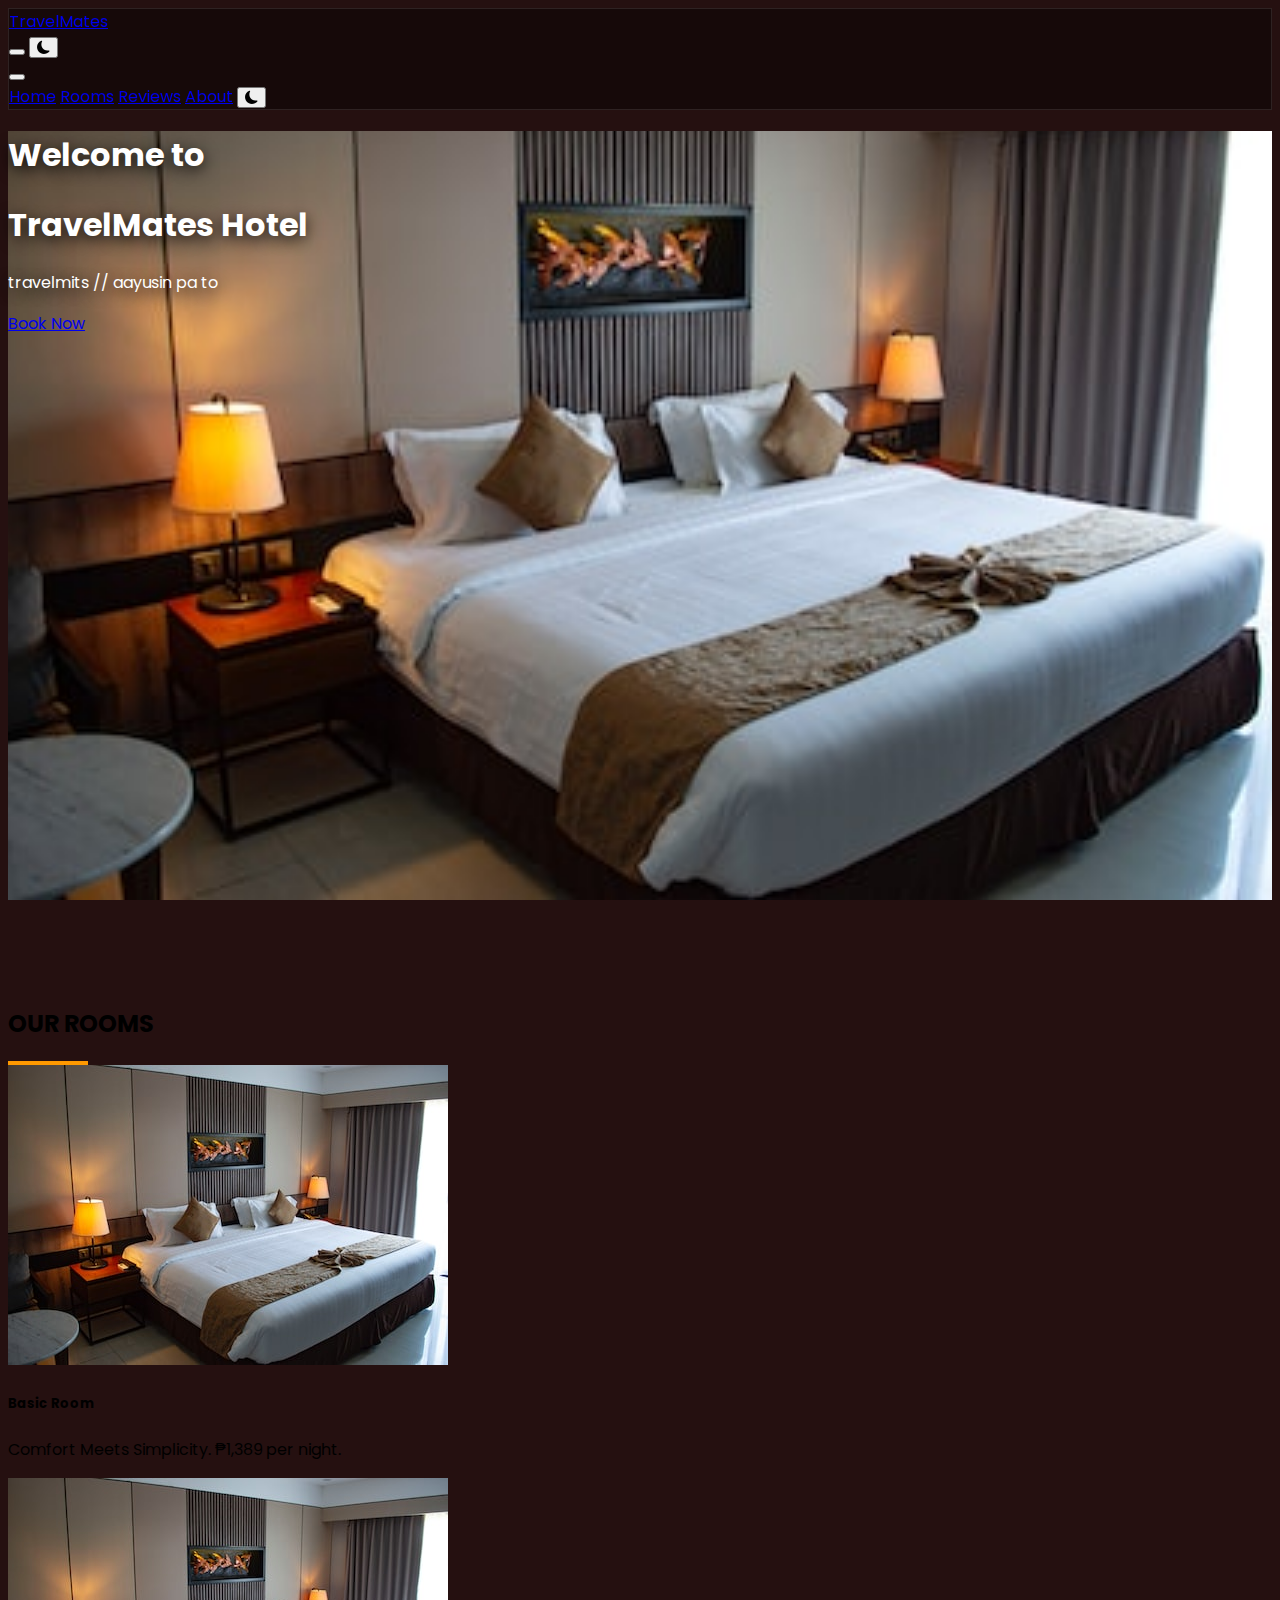
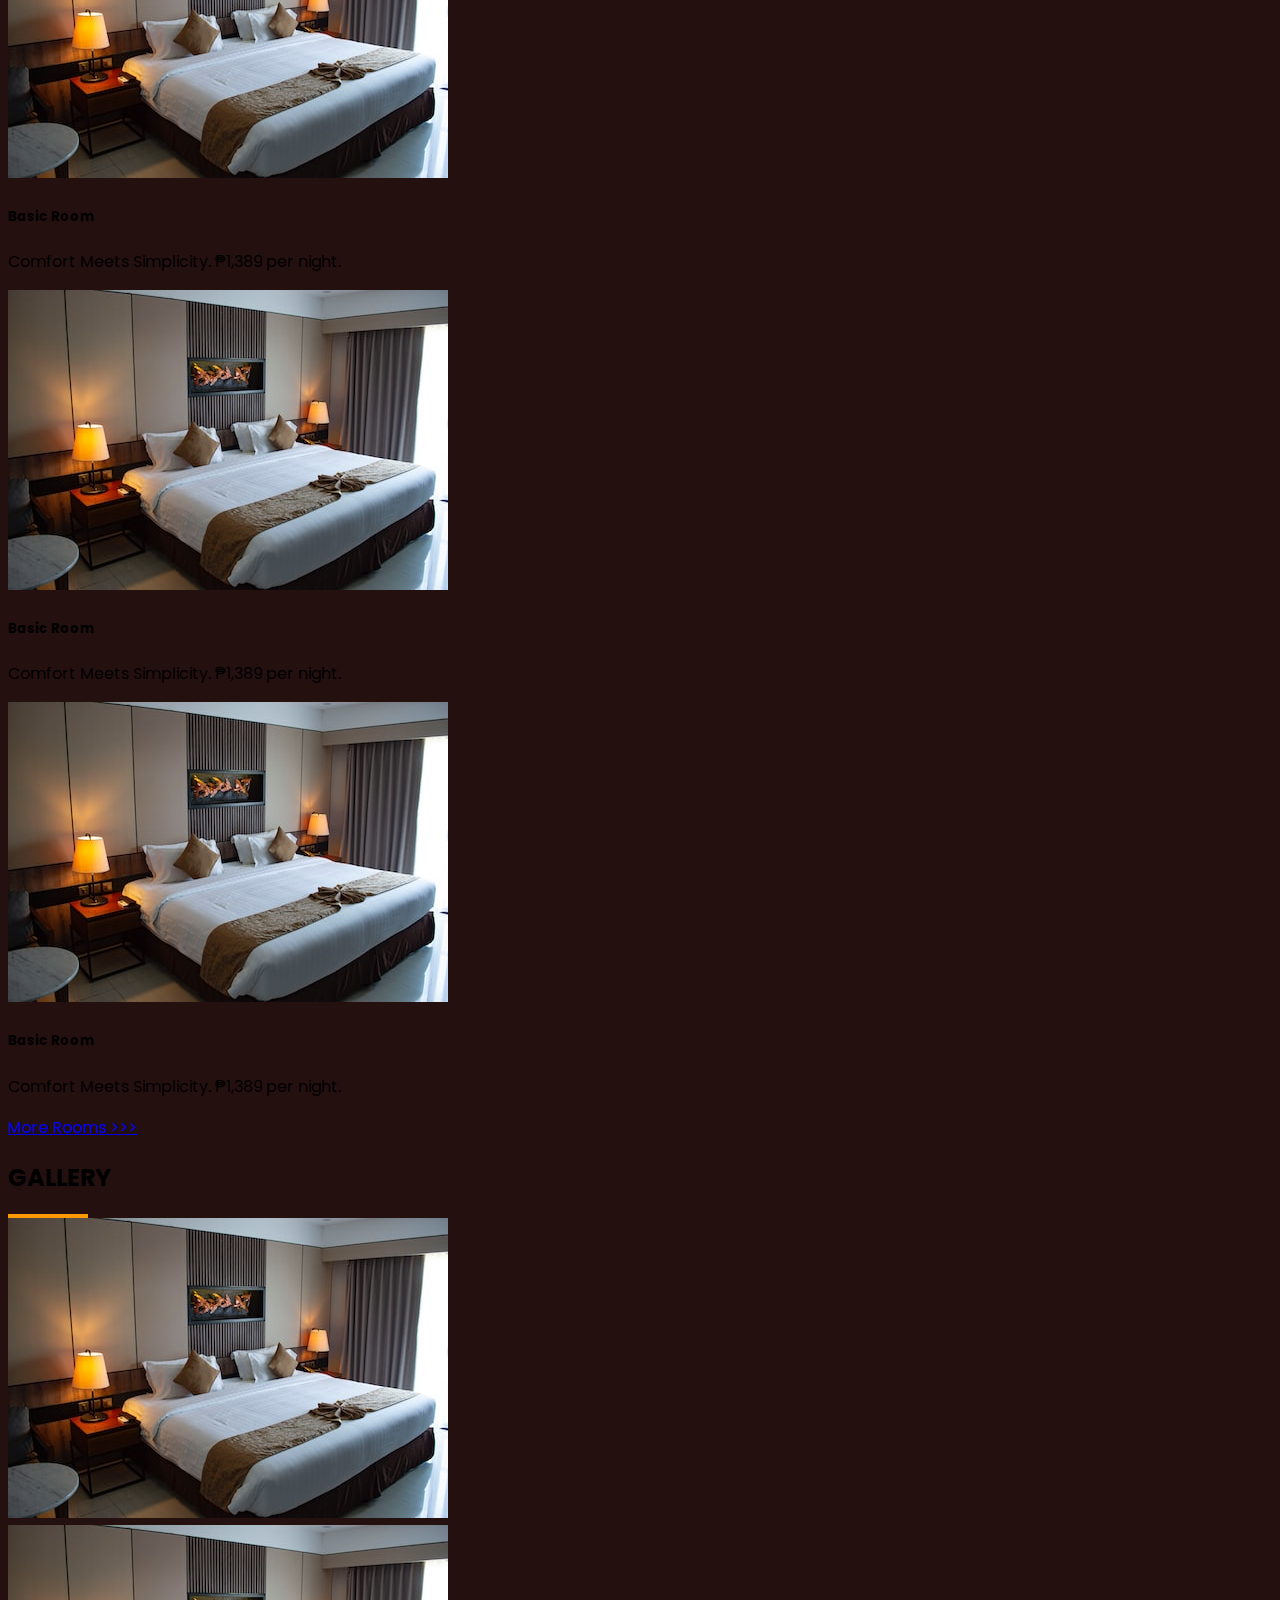
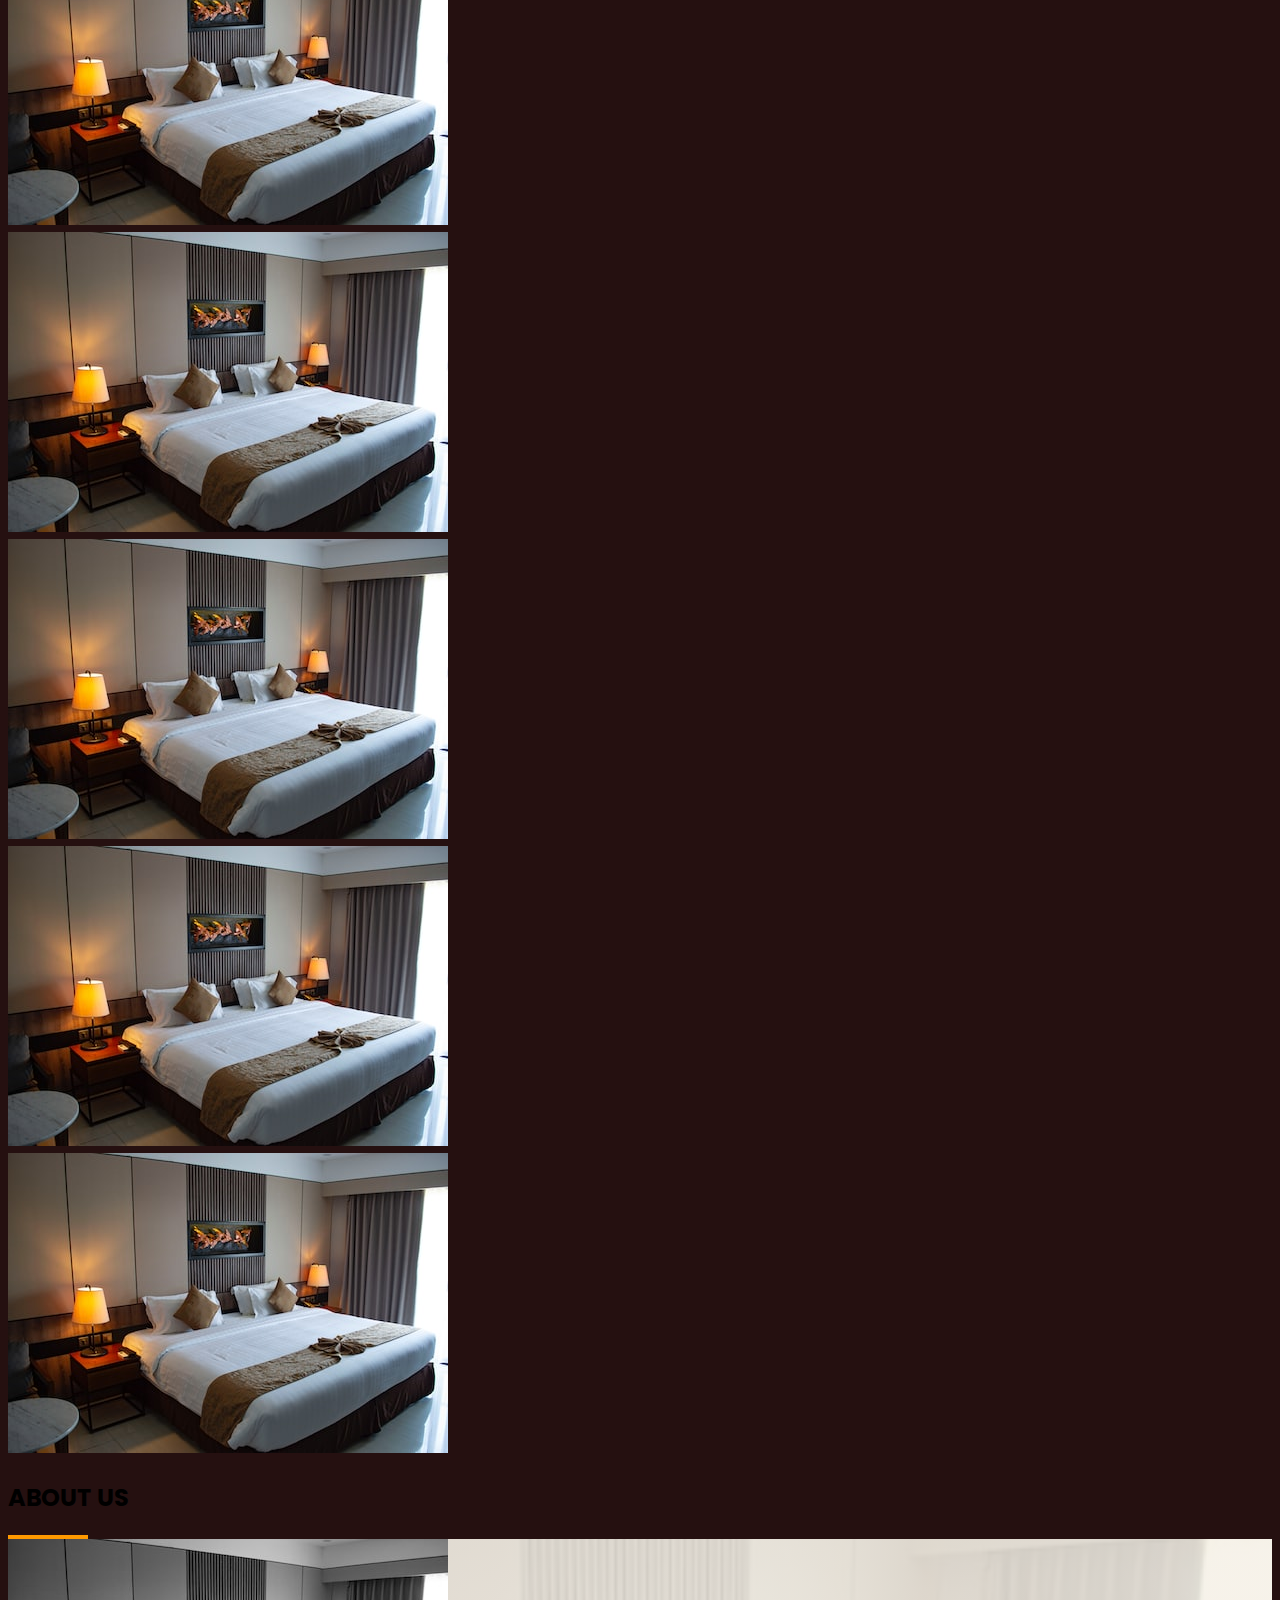
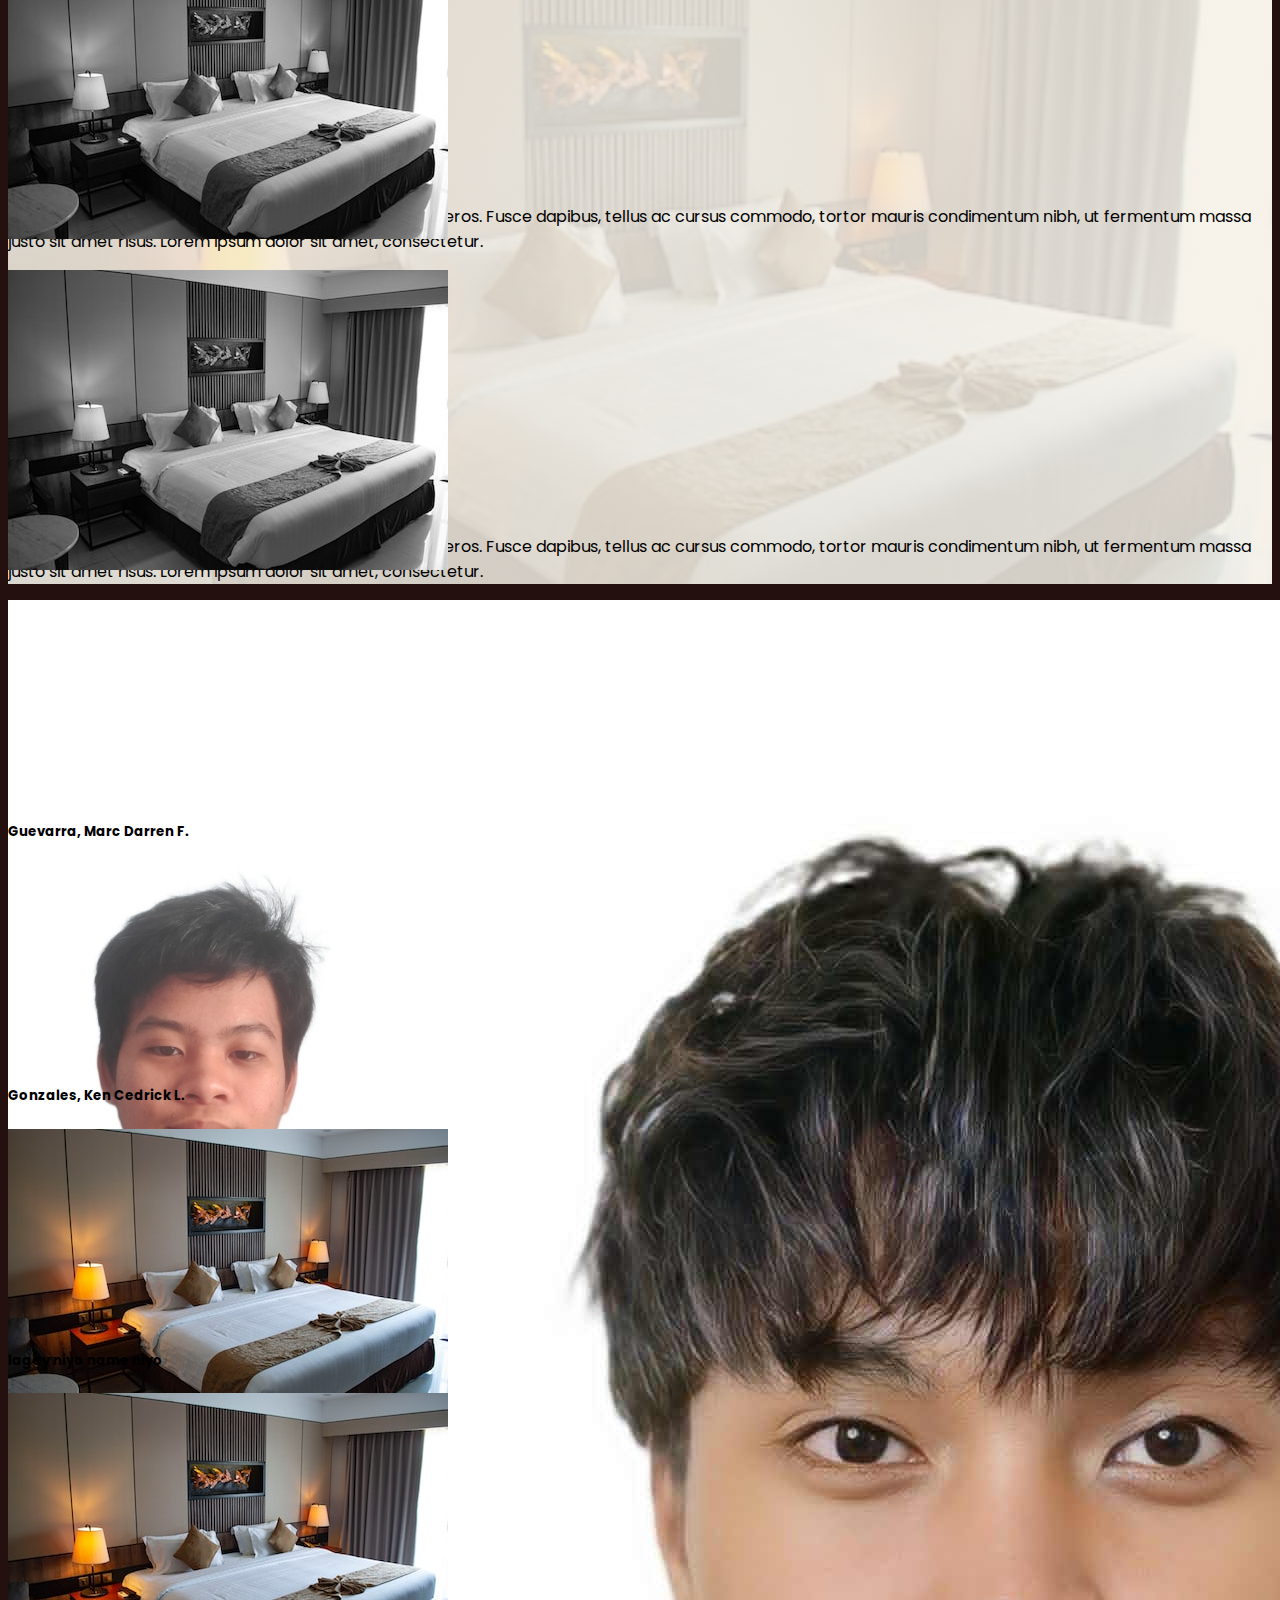
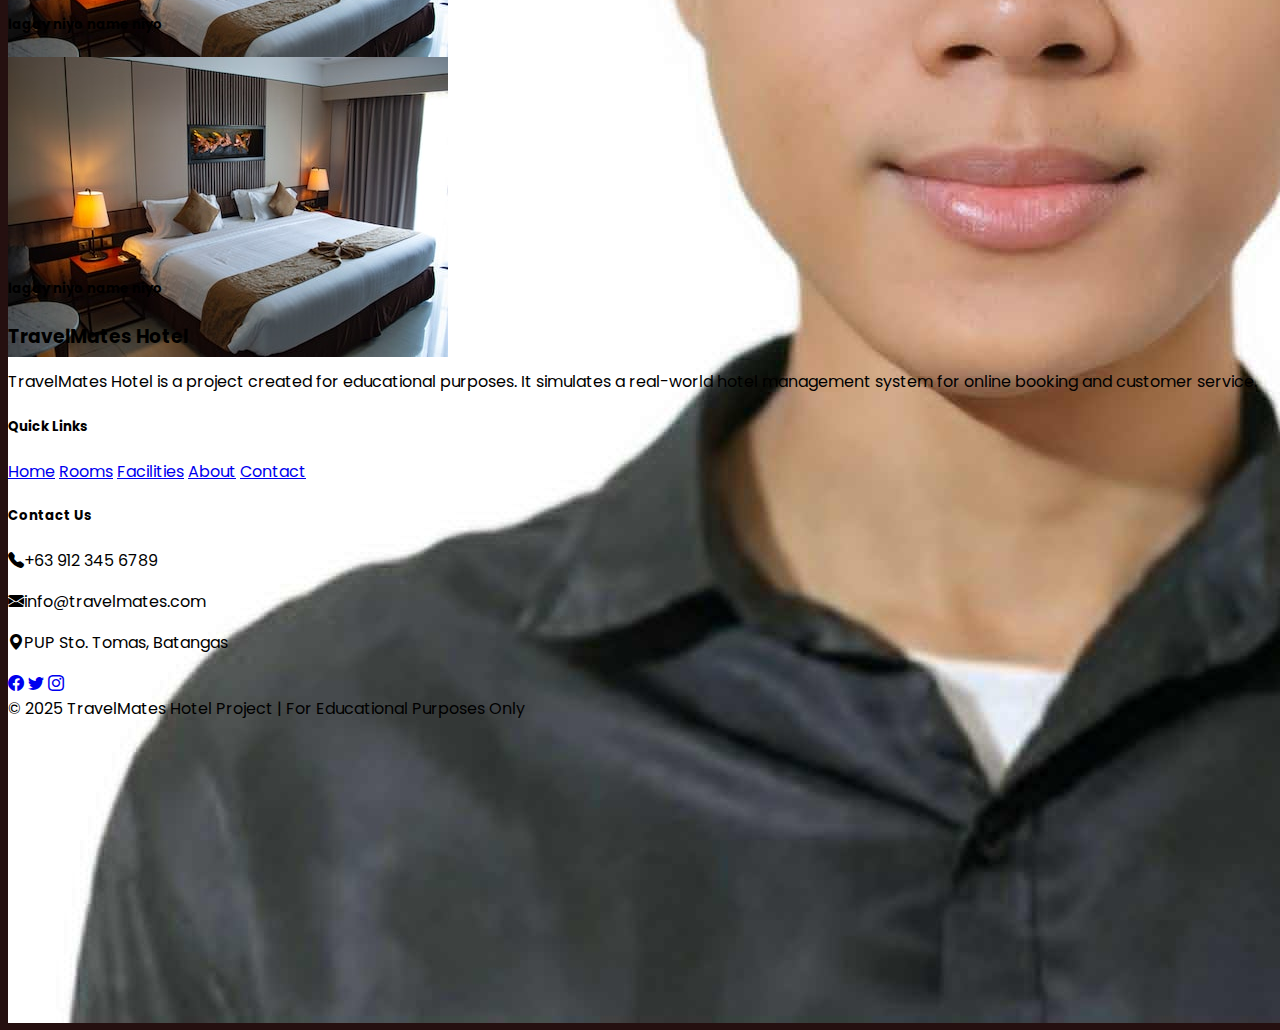
<file: index.html>
<!doctype html>
<html lang="en">

<head>
    <meta charset="utf-8">
    <meta name="viewport" content="width=device-width, initial-scale=1">
    <title>TravelMates</title>
    <link rel="icon" type="image/png" href="images/flag.png">
    <link href="https://cdn.jsdelivr.net/npm/bootstrap@5.3.8/dist/css/bootstrap.min.css" rel="stylesheet"
        integrity="sha384-sRIl4kxILFvY47J16cr9ZwB07vP4J8+LH7qKQnuqkuIAvNWLzeN8tE5YBujZqJLB" crossorigin="anonymous">
    <link href="https://fonts.googleapis.com/css2?family=Poppins:wght@300;400;500;600;700&display=swap"
        rel="stylesheet">
    <link rel="stylesheet" href="https://cdn.jsdelivr.net/npm/bootstrap-icons@1.11.3/font/bootstrap-icons.css">
    <link rel="stylesheet" href="style.css">
</head>

<body>

    <nav class="navbar navbar-expand-lg sticky-top bg-body-tertiary shadow glass">
        <div class="container ps-lg-0">
            <a class="navbar-brand me-5 fw-bold fs-3" href="index.html">TravelMates</a>
            <div class="d-flex d-lg-none align-items-center">
                <button class="navbar-toggler" type="button" data-bs-toggle="collapse"
                    data-bs-target="#navbarNavAltMarkup" aria-controls="#navbarNavAltMarkup" aria-expanded="false"
                    aria-label="Toggle navigation">
                    <span class="navbar-toggler-icon"></span>
                </button>
                <button class="nav-link small text-body ms-3 me-2 border-0 bg-transparent" id="mode" type="button"
                    onclick="changeMode()"><i class="bi bi-moon-fill"></i></button>
            </div>
            <button class="navbar-toggler d-none" type="button" data-bs-toggle="collapse"
                data-bs-target="#navbarNavAltMarkup" aria-controls="#navbarNavAltMarkup" aria-expanded="false"
                aria-label="Toggle navigation">
                <span class="navbar-toggler-icon"></span>
            </button>
            <div class="collapse navbar-collapse" id="navbarNavAltMarkup">
                <div class="navbar-nav ms-auto">
                    <a class="nav-link small text-body ms-3 pe-4 active" aria-current="page" href="#">Home</a>
                    <a class="nav-link small text-body mx-3" href="rooms.html">Rooms</a>
                    <a class="nav-link small text-body mx-3" href="#">Reviews</a>
                    <a class="nav-link small text-body mx-3" href="#about">About</a>
                    <button class="nav-link small text-body ms-2 border-0 bg-transparent d-none d-lg-inline"
                        id="mode-lg" type="button" onclick="changeMode()"><i class="bi bi-moon-fill"></i></button>
                </div>
            </div>
        </div>
    </nav>

    <div id="home" class="position-relative d-flex align-items-center justify-content-center"
        style="min-height: 95vh; background: url('images/rooms/basic.jpeg') center/cover no-repeat fixed;">
        <div class="position-absolute top-0 start-0 w-100 h-100 bg-black opacity-50"></div>
        <div class="container position-relative">
            <div class="row justify-content-center">
                <div class="col-12 col-md-10 col-lg-8 text-black text-center">
                    <h1 class="fw-bold mb-3" style="color: white; text-shadow: 0 4px 15px rgba(0,0,0,0.9);">
                        Welcome to
                    </h1>
                    <h1 class="display-1 fw-bold mb-3" style="color: white; text-shadow: 0 4px 15px rgba(0,0,0,0.9);">
                        TravelMates Hotel
                    </h1>
                    <p class="lead fs-4 mb-5 opacity-75" style="color: white; text-shadow: 0 4px 15px rgba(0,0,0,0.9);">
                        travelmits // aayusin pa to
                    </p>
                    <a href="rooms.html" class="btn btn-light btn-lg">Book Now</a>
                </div>
            </div>
        </div>
    </div>

    <div class="container">
        <div class="row">
            <div class="col">
                <h2 class="mt-5 pt-4 mb-2 text-center fw-bold h-font">OUR ROOMS</h2>
                <div class="mx-auto mt-3 mb-5" style="width: 80px; height: 4px; background-color: #FF9900;"></div>
            </div>
        </div>
    </div>
    <div class="container">
        <div class="row">
            <div class="col-12 col-sm-12 col-md-6 col-lg-4 col-xl-3 pb-4">
                <div class="card h-100 bg-transparent shadow rounded-3">
                    <div class="ratio ratio-4x3 overflow-hidden rounded-top-3">
                        <img src="images/rooms/basic.jpeg" alt="..." class="img-fluid">
                    </div>
                    <div class="card-body">
                        <h5 class="card-title">Basic Room</h5>
                        <p class="card-text">Comfort Meets Simplicity. ₱1,389 per night.</p>
                    </div>
                </div>
            </div>
            <div class="col-12 col-sm-12 col-md-6 col-lg-4 col-xl-3 pb-4">
                <div class="card h-100 bg-transparent shadow rounded-3">
                    <div class="ratio ratio-4x3 overflow-hidden rounded-top-3">
                        <img src="images/rooms/basic.jpeg" class="card-img-top" alt="..." class="img-fluid">
                    </div>
                    <div class="card-body">
                        <h5 class="card-title">Basic Room</h5>
                        <p class="card-text">Comfort Meets Simplicity. ₱1,389 per night.</p>
                    </div>
                </div>
            </div>
            <div class="col-12 col-sm-12 col-md-6 col-lg-4 col-xl-3 pb-4">
                <div class="card h-100 bg-transparent shadow rounded-3">
                    <div class="ratio ratio-4x3 overflow-hidden rounded-top-3">
                        <img src="images/rooms/basic.jpeg" class="card-img-top" alt="..." class="img-fluid">
                    </div>
                    <div class="card-body">
                        <h5 class="card-title">Basic Room</h5>
                        <p class="card-text">Comfort Meets Simplicity. ₱1,389 per night.</p>
                    </div>
                </div>
            </div>
            <div class="col-12 col-sm-12 col-md-6 col-lg-4 col-xl-3 pb-4">
                <div class="card h-100 bg-transparent shadow rounded-3">
                    <div class="ratio ratio-4x3 overflow-hidden rounded-top-3">
                        <img src="images/rooms/basic.jpeg" alt="..." class="img-fluid">
                    </div>
                    <div class="card-body">
                        <h5 class="card-title">Basic Room</h5>
                        <p class="card-text">Comfort Meets Simplicity. ₱1,389 per night.</p>
                    </div>
                </div>
            </div>
        </div>
    </div>
    <div class="col-lg-12 text-center my-4">
        <a href="rooms.html" class="btn btn-sm btn-outline-dark rounded-0 fw-bold shadow-none">More Rooms >>></a>
    </div>

    <div class="container mb-5">
        <div class="row align-items-center py-2">
            <div class="col-12 text-black text-md-start">
                <h2 class="mt-5 pt-4 mb-2 text-center fw-bold h-font">GALLERY</h2>
                <div class="mx-auto mt-3 mb-5" style="width: 80px; height: 4px; background-color: #FF9900;"></div>
            </div>
        </div>

        <!--bento box-->
        <div class="container-fluid px-0">
            <div class="row g-3">
                <!--left large-->
                <div class="col-12 col-md-8">
                    <div class="ratio ratio-4x3 rounded-3 overflow-hidden">
                        <img src="images/rooms/basic.jpeg" alt="Gallery 1" class="img-fluid object-fit-cover">
                    </div>
                </div>
                <!--right column with 2 stacked images-->
                <div class="col-12 col-md-4">
                    <div class="row g-3">
                        <div class="col-12">
                            <div class="ratio ratio-4x3 rounded-3 overflow-hidden">
                                <img src="images/rooms/basic.jpeg" alt="Gallery 2" class="img-fluid object-fit-cover">
                            </div>
                        </div>
                        <div class="col-12">
                            <div class="ratio ratio-4x3 rounded-3 overflow-hidden">
                                <img src="images/rooms/basic.jpeg" alt="Gallery 3" class="img-fluid object-fit-cover">
                            </div>
                        </div>
                    </div>
                </div>
            </div>
            <!--bottom row with 3 images-->
            <div class="row g-3 mt-0">
                <div class="col-12 col-md-4">
                    <div class="ratio ratio-4x3 rounded-3 overflow-hidden">
                        <img src="images/rooms/basic.jpeg" alt="Gallery 4" class="img-fluid object-fit-cover">
                    </div>
                </div>
                <div class="col-12 col-md-4">
                    <div class="ratio ratio-4x3 rounded-3 overflow-hidden">
                        <img src="images/rooms/basic.jpeg" alt="Gallery 5" class="img-fluid object-fit-cover">
                    </div>
                </div>
                <div class="col-12 col-md-4">
                    <div class="ratio ratio-4x3 rounded-3 overflow-hidden">
                        <img src="images/rooms/basic.jpeg" alt="Gallery 6" class="img-fluid object-fit-cover">
                    </div>
                </div>
            </div>
        </div>
    </div>

    <div id="about" class="container">
        <div class="row">
            <div class="col">
                <h2 class="mt-5 mb-2 text-center fw-bold h-font">ABOUT US</h2>
                <div class="mx-auto mt-3 mb-5" style="width: 80px; height: 4px; background-color: #FF9900;"></div>
            </div>
        </div>
    </div>

    <div id="about-section" class="container-fluid py-5"
        style="background: linear-gradient(rgba(245, 240, 230, 0.85), rgba(245, 240, 230, 0.85)), url('images/rooms/basic.jpeg') center/cover no-repeat;">
        <div class="row justify-content-center g-4">
            <div class="col-12 col-lg-5">
                <div
                    class="d-flex flex-column flex-sm-row align-items-center align-items-sm-start text-center text-sm-start">
                    <div class="rounded-circle overflow-hidden border border-3 border-secondary flex-shrink-0 mb-3 mb-sm-0"
                        style="width: 200px; height: 200px;">
                        <img src="images/rooms/basic.jpeg" alt="..." class="img-fluid object-fit-cover w-100 h-100"
                            style="filter: grayscale(100%);">
                    </div>
                    <div class="ms-sm-4">
                        <h5 class="fw-bold text-uppercase text-secondary mb-3" style="letter-spacing: 2px;">A Little
                            About Us</h5>
                        <p class="text-muted mb-0">Morbi leo risus, porta ac consectetur ac, vesti bulum at eros. Fusce
                            dapibus, tellus ac cursus commodo, tortor mauris condimentum nibh, ut fermentum massa justo
                            sit amet risus. Lorem ipsum dolor sit amet, consectetur.</p>
                    </div>
                </div>
            </div>
            <div class="col-12 col-lg-5">
                <div
                    class="d-flex flex-column flex-sm-row align-items-center align-items-sm-start text-center text-sm-start">
                    <div class="rounded-circle overflow-hidden border border-3 border-secondary flex-shrink-0 mb-3 mb-sm-0"
                        style="width: 200px; height: 200px;">
                        <img src="images/rooms/basic.jpeg" alt="..." class="img-fluid object-fit-cover w-100 h-100"
                            style="filter: grayscale(100%);">
                    </div>
                    <div class="ms-sm-4">
                        <h5 class="fw-bold text-uppercase text-secondary mb-3" style="letter-spacing: 2px;">Our
                            Collaborator</h5>
                        <p class="text-muted mb-0">Morbi leo risus, porta ac consectetur ac, vesti bulum at eros. Fusce
                            dapibus, tellus ac cursus commodo, tortor mauris condimentum nibh, ut fermentum massa justo
                            sit amet risus. Lorem ipsum dolor sit amet, consectetur.</p>
                    </div>
                </div>
            </div>
        </div>
    </div>

    <div class="container mt-5">
        <div class="row">
            <div class="col-12 col-sm-6 col-md-4 col-lg pb-4 text-center">
                <div class="card h-100 bg-transparent border-0 rounded-3 align-items-center">
                    <div class="rounded-circle overflow-hidden border border-3 border-secondary flex-shrink-0 mb-3 mb-sm-0"
                        style="width: 200px; height: 200px;">
                        <img src="members-img/guevarra.jpg" alt="..." class="img-fluid object-fit-cover w-100 h-100">
                    </div>
                    <div class="card-body">
                        <h5 class="card-title">Guevarra, Marc Darren F.</h5>
                    </div>
                </div>
            </div>
            <div class="col-12 col-sm-6 col-md-4 col-lg pb-4 text-center">
                <div class="card h-100 bg-transparent border-0 rounded-3 align-items-center">
                    <div class="rounded-circle overflow-hidden border border-3 border-secondary flex-shrink-0 mb-3 mb-sm-0"
                        style="width: 200px; height: 200px;">
                        <img src="members-img/gonzales.jpg" alt="..." class="img-fluid object-fit-cover w-100 h-100">
                    </div>
                    <div class="card-body">
                        <h5 class="card-title">Gonzales, Ken Cedrick L.</h5>
                    </div>
                </div>
            </div>
            <div class="col-12 col-sm-6 col-md-4 col-lg pb-4 text-center">
                <div class="card h-100 bg-transparent border-0 rounded-3 align-items-center">
                    <div class="rounded-circle overflow-hidden border border-3 border-secondary flex-shrink-0 mb-3 mb-sm-0"
                        style="width: 200px; height: 200px;">
                        <img src="images/rooms/basic.jpeg" alt="..." class="img-fluid object-fit-cover w-100 h-100">
                    </div>
                    <div class="card-body">
                        <h5 class="card-title">lagay niyo name niyo</h5>
                    </div>
                </div>
            </div>
            <div class="col-12 col-sm-6 col-md-4 col-lg pb-4 text-center">
                <div class="card h-100 bg-transparent border-0 rounded-3 align-items-center">
                    <div class="rounded-circle overflow-hidden border border-3 border-secondary flex-shrink-0 mb-3 mb-sm-0"
                        style="width: 200px; height: 200px;">
                        <img src="images/rooms/basic.jpeg" alt="..." class="img-fluid object-fit-cover w-100 h-100">
                    </div>
                    <div class="card-body">
                        <h5 class="card-title">lagay niyo name niyo</h5>
                    </div>
                </div>
            </div>
            <div class="col-12 col-sm-6 col-md-4 col-lg pb-4 text-center">
                <div class="card h-100 bg-transparent border-0 rounded-3 align-items-center">
                    <div class="rounded-circle overflow-hidden border border-3 border-secondary flex-shrink-0 mb-3 mb-sm-0"
                        style="width: 200px; height: 200px;">
                        <img src="images/rooms/basic.jpeg" alt="..." class="img-fluid object-fit-cover w-100 h-100">
                    </div>
                    <div class="card-body">
                        <h5 class="card-title">lagay niyo name niyo</h5>
                    </div>
                </div>
            </div>
        </div>
    </div>

    <div class="container-fluid bg-dark text-light mt-5 border-top">
        <div class="row">
            <!-- About -->
            <div class="col-lg-4 p-4">
                <h3 class="h-font fw-bold fs-4 mb-3">TravelMates Hotel</h3>
                <p>
                    TravelMates Hotel is a project created for educational purposes.
                    It simulates a real-world hotel management system for online booking and customer
                    service.
                </p>
            </div>

            <!-- Quick Links -->
            <div class="col-lg-4 p-4">
                <h5 class="mb-3">Quick Links</h5>
                <a href="index.php" class="d-block text-decoration-none text-light mb-1">Home</a>
                <a href="rooms.php" class="d-block text-decoration-none text-light mb-1">Rooms</a>
                <a href="#" class="d-block text-decoration-none text-light mb-1">Facilities</a>
                <a href="index.php#about" class="d-block text-decoration-none text-light mb-1">About</a>
                <a href="#" class="d-block text-decoration-none text-light">Contact</a>
            </div>

            <!-- Contact Info / Socials -->
            <div class="col-lg-4 p-4">
                <h5 class="mb-3">Contact Us</h5>
                <p><i class="bi bi-telephone-fill me-2"></i>+63 912 345 6789</p>
                <p><i class="bi bi-envelope-fill me-2"></i>info@travelmates.com</p>
                <p><i class="bi bi-geo-alt-fill me-2"></i>PUP Sto. Tomas, Batangas</p>
                <div>
                    <a href="#" class="text-light me-3"><i class="bi bi-facebook fs-4"></i></a>
                    <a href="#" class="text-light me-3"><i class="bi bi-twitter fs-4"></i></a>
                    <a href="#" class="text-light me-3"><i class="bi bi-instagram fs-4"></i></a>
                </div>
            </div>
        </div>

        <div class="text-center p-3 bg-secondary">
            © 2025 TravelMates Hotel Project | For Educational Purposes Only
        </div>
    </div>

    <script>
        function changeMode() {
            const isDark = document.documentElement.getAttribute('data-bs-theme') === 'dark';
            document.documentElement.setAttribute('data-bs-theme', isDark ? 'light' : 'dark');
            document.querySelectorAll('#mode i, #mode-lg i').forEach(icon => {
                icon.className = isDark ? 'bi bi-moon-fill' : 'bi bi-sun-fill';
            });

            document.querySelectorAll('.text-black, .text-white').forEach(element => {
                element.classList.toggle('text-black');
                element.classList.toggle('text-white');
            });

            document.querySelectorAll('.btn-outline-dark, .btn-outline-light').forEach(element => {
                element.classList.toggle('btn-outline-dark');
                element.classList.toggle('btn-outline-light');
            });

            const aboutSection = document.querySelector('#about-section');
            if (aboutSection) {
                if (isDark) {
                    aboutSection.style.background = "linear-gradient(rgba(245, 240, 230, 0.85), rgba(245, 240, 230, 0.85)), url('images/rooms/basic.jpeg') center/cover no-repeat";
                } else {
                    aboutSection.style.background = "linear-gradient(rgba(30, 30, 30, 0.9), rgba(30, 30, 30, 0.9)), url('images/rooms/basic.jpeg') center/cover no-repeat";
                }
            }
        }
    </script>

    <script src="https://cdn.jsdelivr.net/npm/bootstrap@5.3.8/dist/js/bootstrap.bundle.min.js"
        integrity="sha384-FKyoEForCGlyvwx9Hj09JcYn3nv7wiPVlz7YYwJrWVcXK/BmnVDxM+D2scQbITxI"
        crossorigin="anonymous"></script>
</body>

</html>
</file>
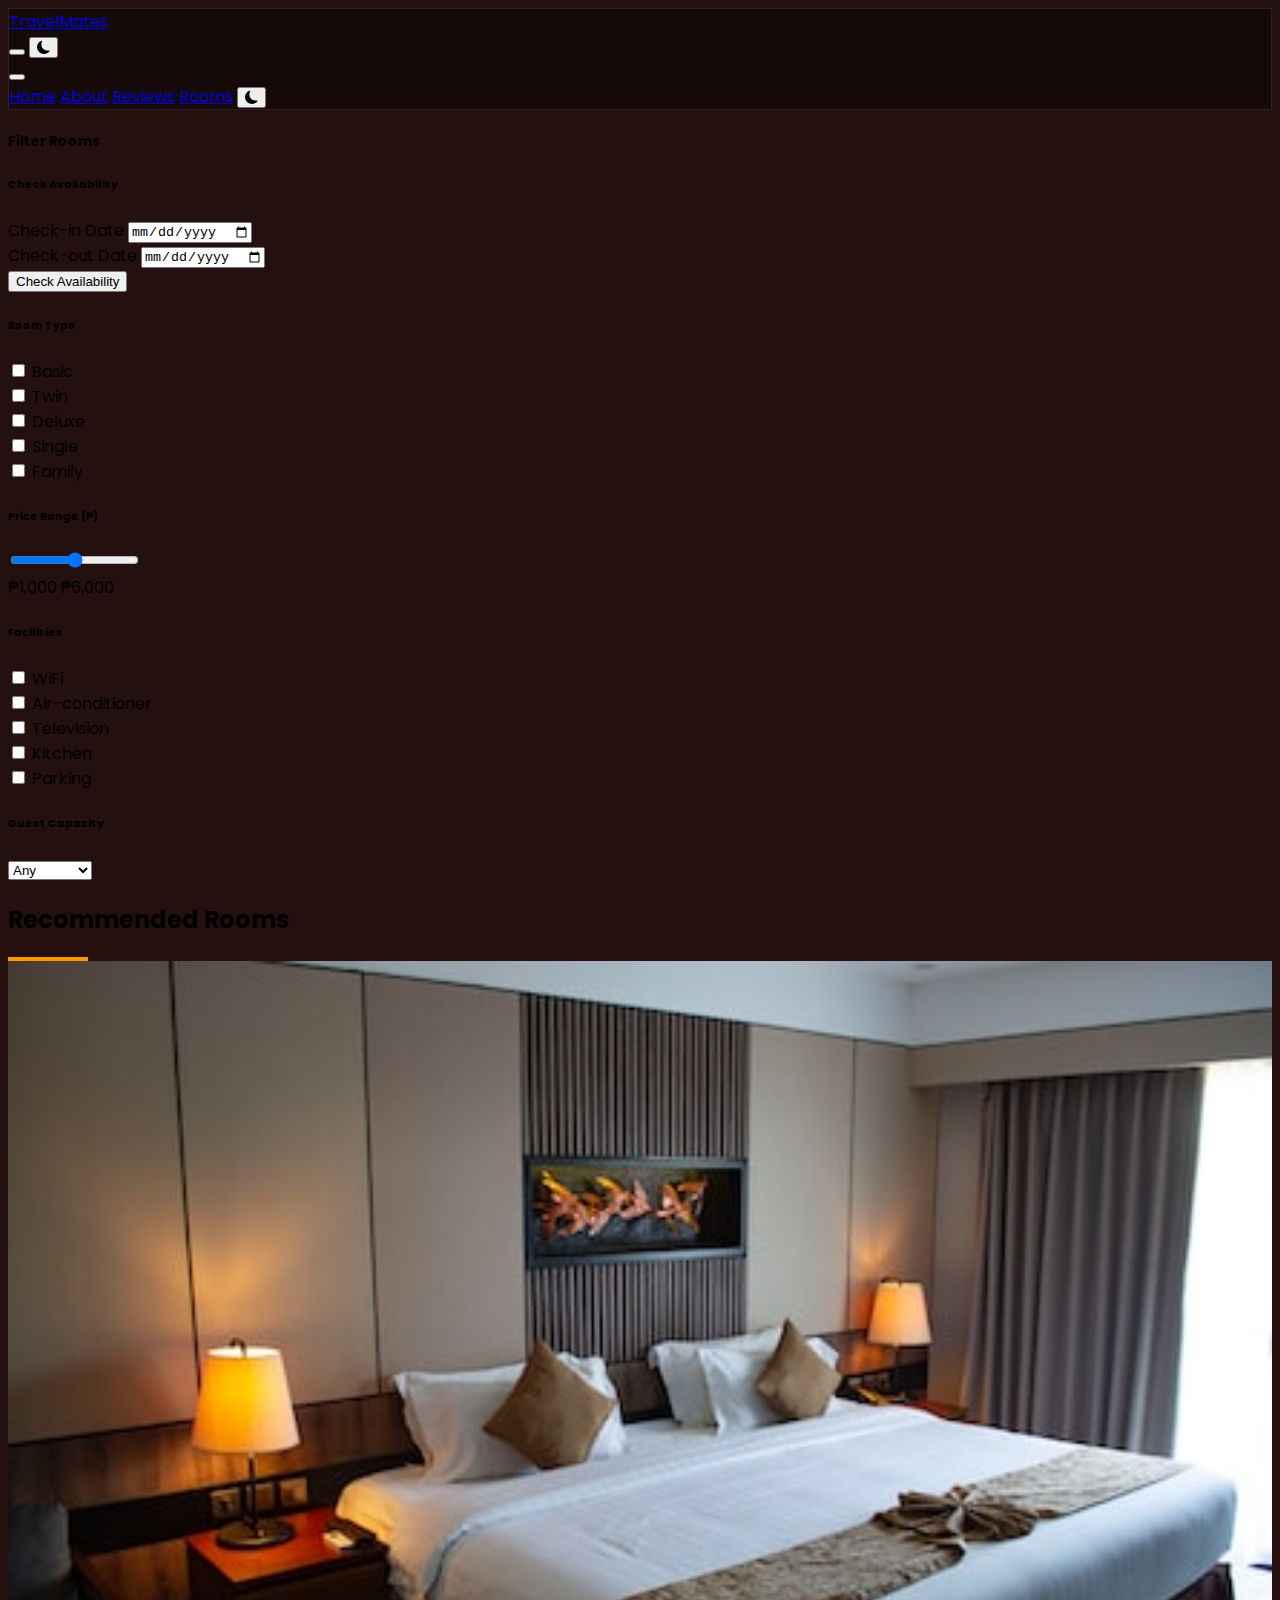
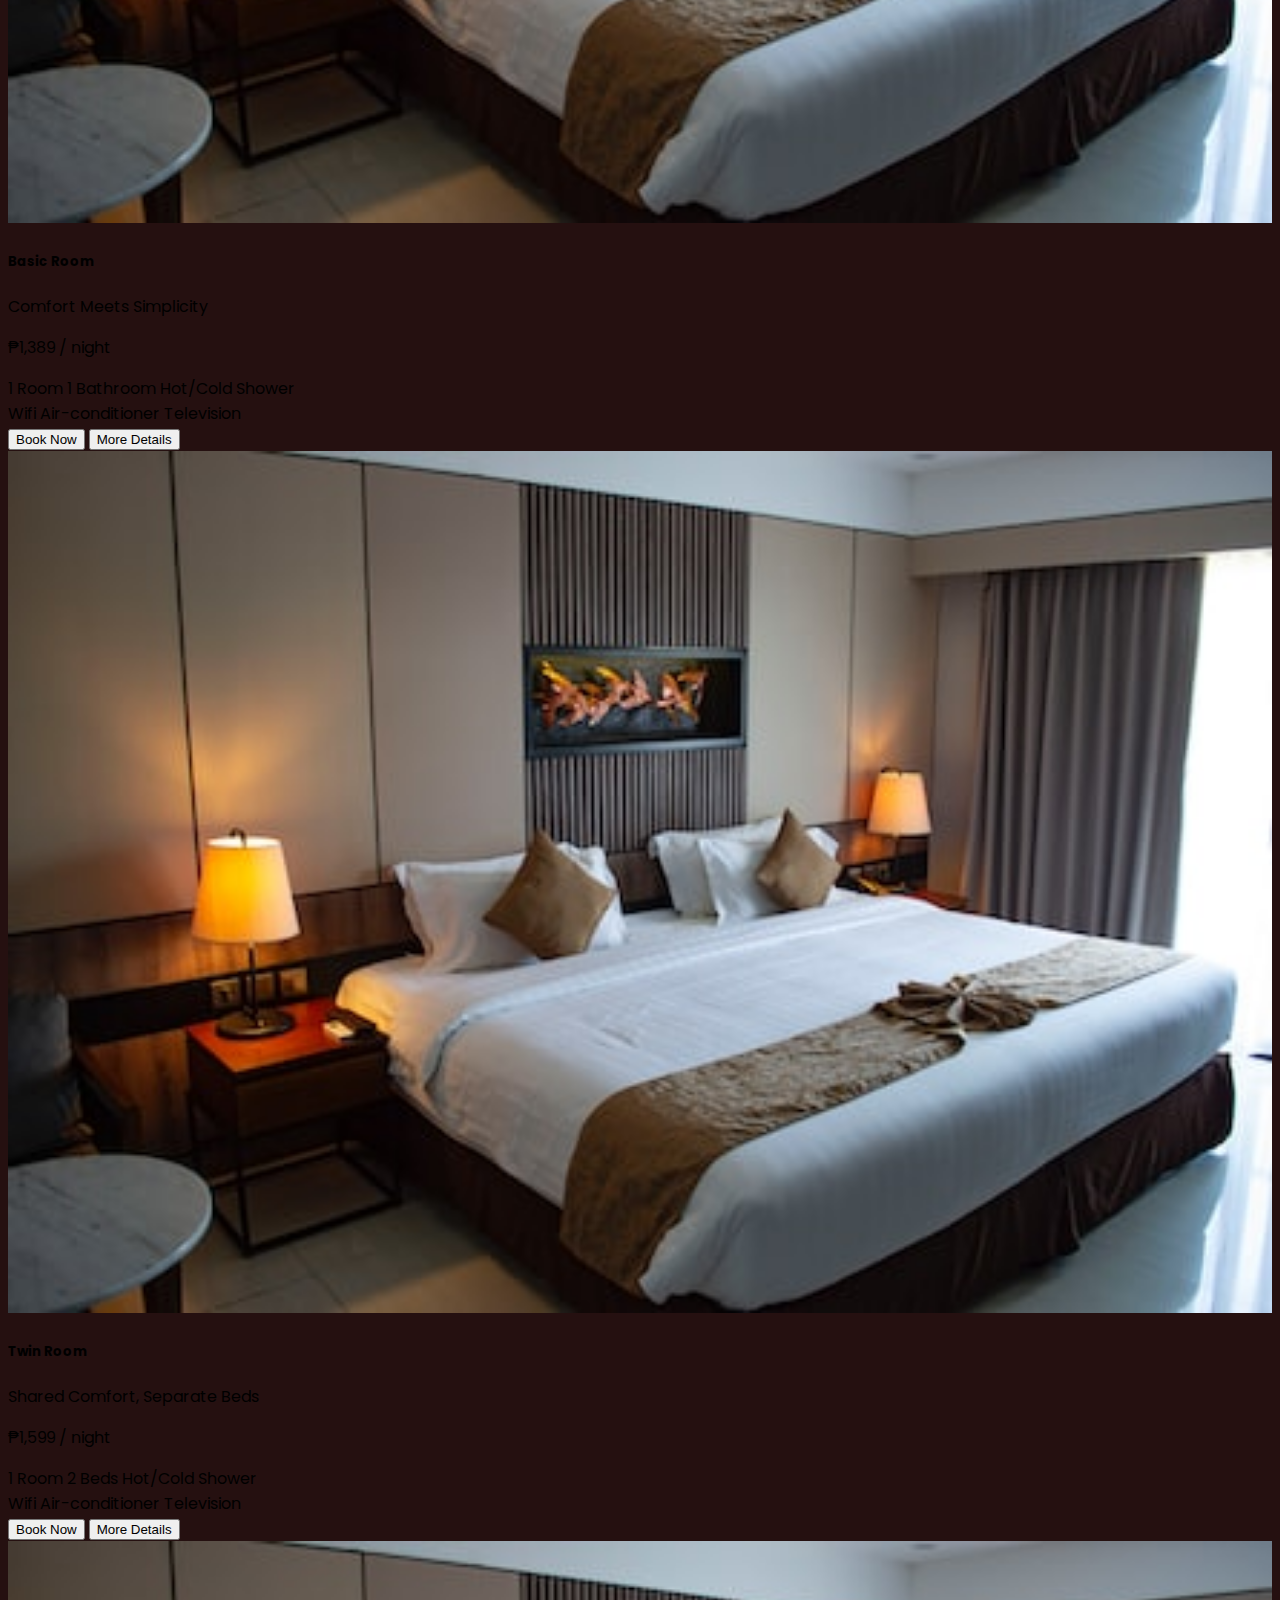
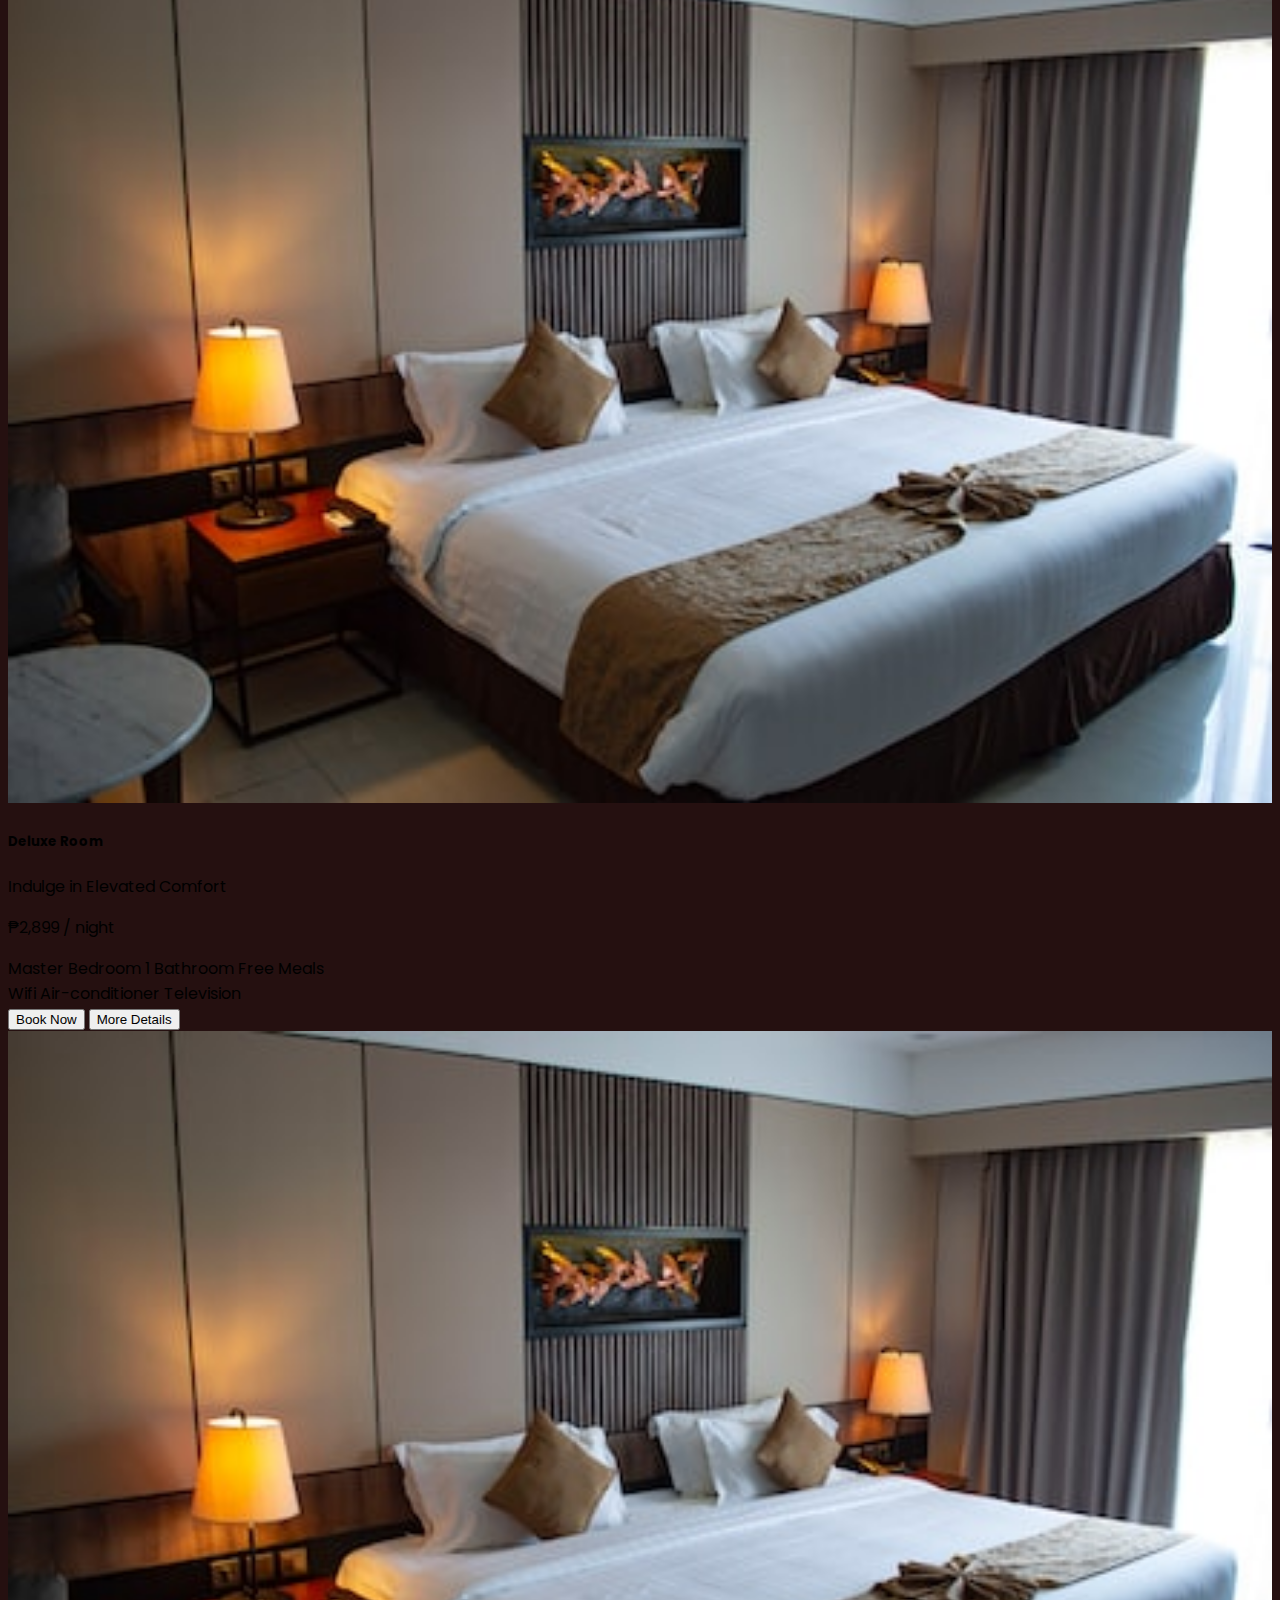
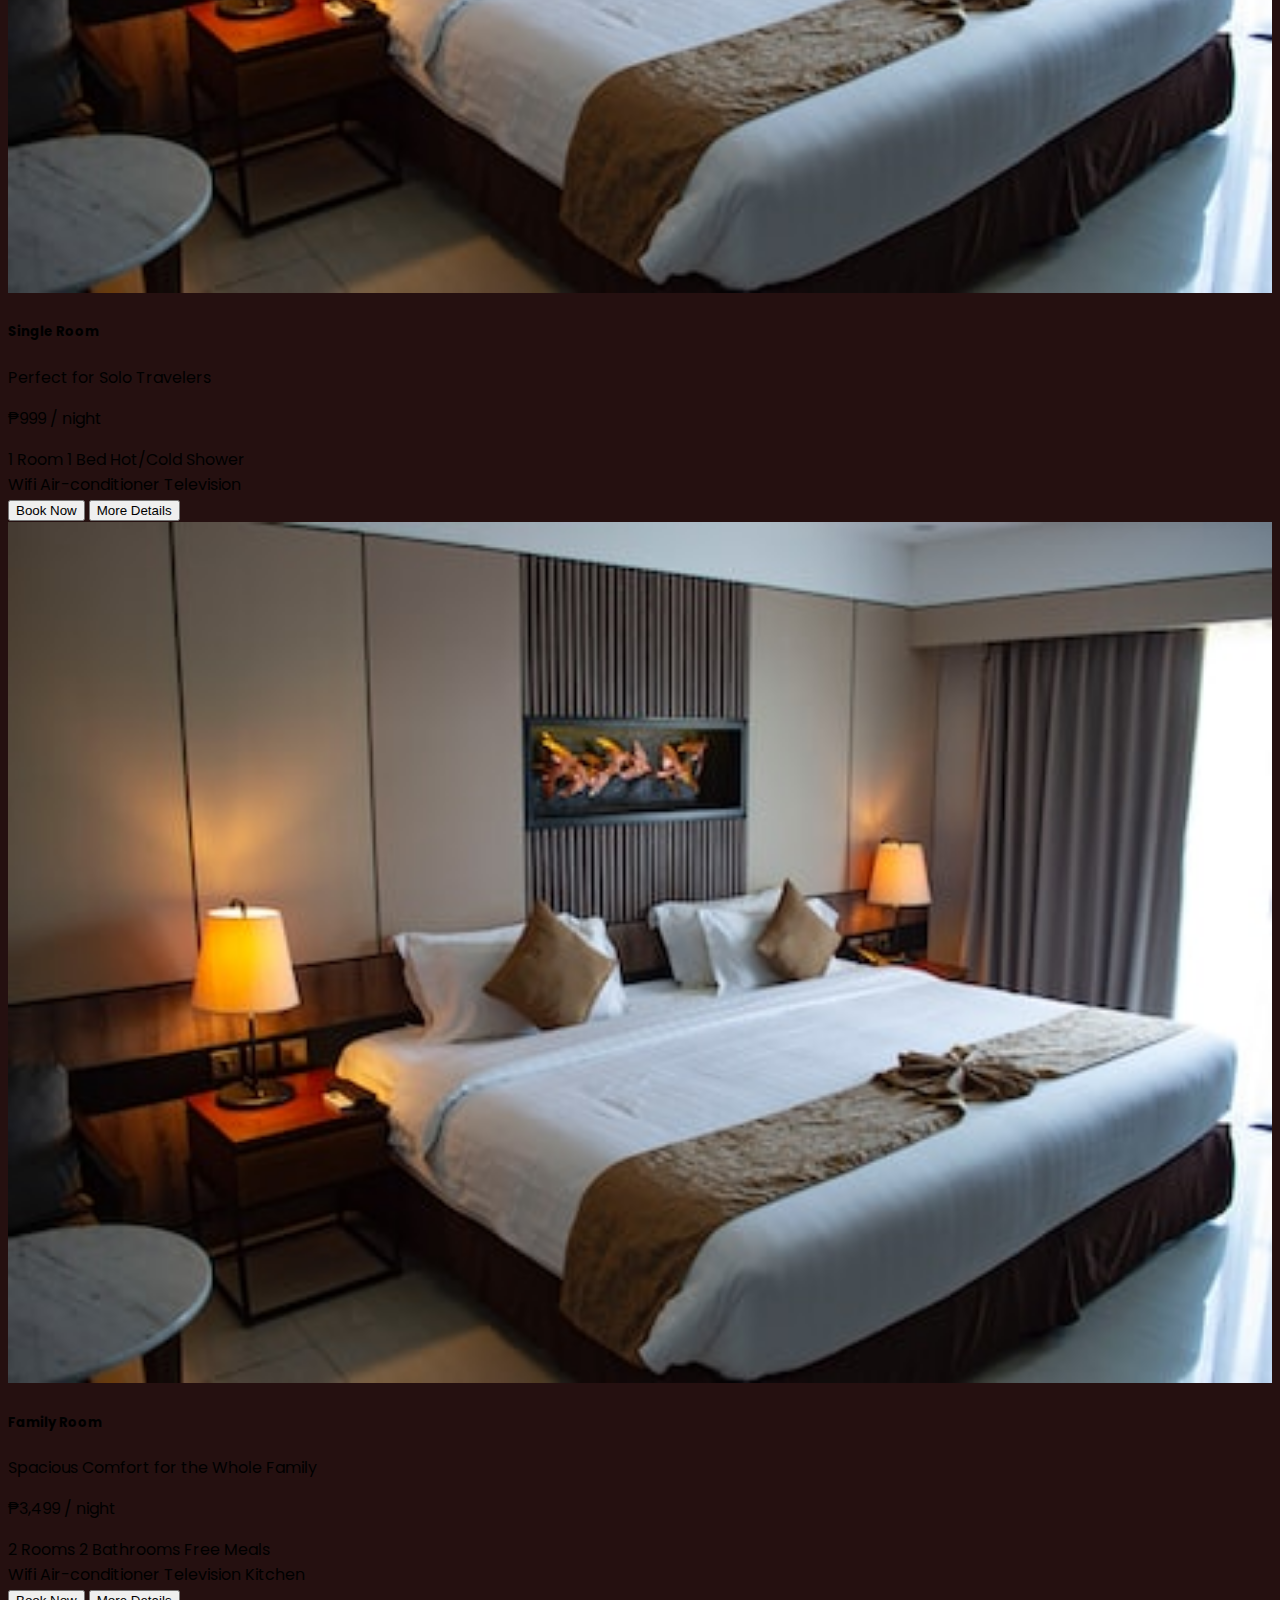
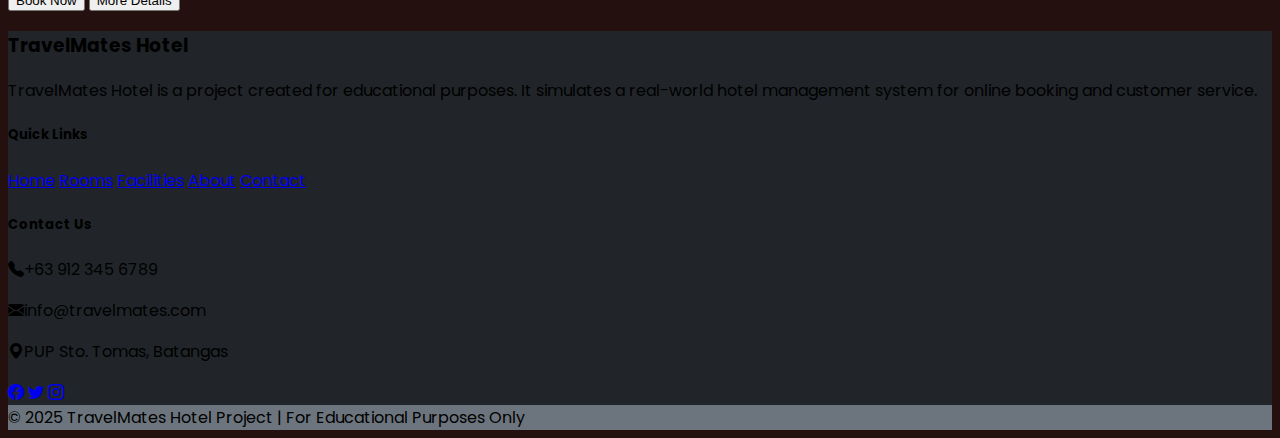
<file: rooms.html>
<!doctype html>
<html lang="en">

<head>
    <meta charset="utf-8">
    <meta name="viewport" content="width=device-width, initial-scale=1">
    <title>TravelMates - Rooms</title>
    <link rel="icon" type="image/png" href="images/flag.png">
    <link href="https://cdn.jsdelivr.net/npm/bootstrap@5.3.8/dist/css/bootstrap.min.css" rel="stylesheet"
        integrity="sha384-sRIl4kxILFvY47J16cr9ZwB07vP4J8+LH7qKQnuqkuIAvNWLzeN8tE5YBujZqJLB" crossorigin="anonymous">
    <link href="https://fonts.googleapis.com/css2?family=Poppins:wght@300;400;500;600;700&display=swap"
        rel="stylesheet">
    <link rel="stylesheet" href="https://cdn.jsdelivr.net/npm/bootstrap-icons@1.11.3/font/bootstrap-icons.css">
    <link rel="stylesheet" href="style.css">
    <style>
        .room-card-img {
            width: 100%;
            height: 200px;
            object-fit: cover;
        }

        @media (min-width: 768px) {
            .room-card-img {
                height: 100%;
                min-height: 200px;
            }
        }
    </style>
</head>

<body>

    <!-- Navbar -->
    <nav class="navbar navbar-expand-lg sticky-top bg-body-tertiary shadow glass">
        <div class="container ps-lg-0">
            <a class="navbar-brand me-5 fw-bold fs-3" href="index.html">TravelMates</a>
            <div class="d-flex d-lg-none align-items-center">
                <button class="navbar-toggler" type="button" data-bs-toggle="collapse"
                    data-bs-target="#navbarNavAltMarkup" aria-controls="#navbarNavAltMarkup" aria-expanded="false"
                    aria-label="Toggle navigation">
                    <span class="navbar-toggler-icon"></span>
                </button>
                <button class="nav-link small text-body ms-3 me-2 border-0 bg-transparent" id="mode" type="button"
                    onclick="changeMode()"><i class="bi bi-moon-fill"></i></button>
            </div>
            <button class="navbar-toggler d-none" type="button" data-bs-toggle="collapse"
                data-bs-target="#navbarNavAltMarkup" aria-controls="#navbarNavAltMarkup" aria-expanded="false"
                aria-label="Toggle navigation">
                <span class="navbar-toggler-icon"></span>
            </button>
            <div class="collapse navbar-collapse" id="navbarNavAltMarkup">
                <div class="navbar-nav ms-auto">
                    <a class="nav-link small text-body ms-3 pe-4" href="index.html">Home</a>
                    <a class="nav-link small text-body mx-3" href="#">About</a>
                    <a class="nav-link small text-body mx-3" href="#">Reviews</a>
                    <a class="nav-link small text-body mx-3 active" aria-current="page" href="rooms.html">Rooms</a>
                    <button class="nav-link small text-body ms-2 border-0 bg-transparent d-none d-lg-inline"
                        id="mode-lg" type="button" onclick="changeMode()"><i class="bi bi-moon-fill"></i></button>
                </div>
            </div>
        </div>
    </nav>

    <!-- Main Content -->
    <div class="container-fluid">
        <div class="row">
            <!-- Filter Sidebar -->
            <div class="col-12 col-lg-3 col-xl-2 bg-body-tertiary min-vh-100 border-end p-4">
                <h5 class="fw-bold mb-4">Filter Rooms</h5>

                <!-- Check Availability -->
                <div class="border-bottom pb-3 mb-3">
                    <h6 class="fw-semibold mb-3 text-secondary">Check Availability</h6>
                    <div class="mb-3">
                        <label for="checkInDate" class="form-label small text-secondary">Check-in Date</label>
                        <input type="date" class="form-control" id="checkInDate">
                    </div>
                    <div class="mb-3">
                        <label for="checkOutDate" class="form-label small text-secondary">Check-out Date</label>
                        <input type="date" class="form-control" id="checkOutDate">
                    </div>
                    <button class="btn btn-warning w-100">Check Availability</button>
                </div>

                <!-- Room Type -->
                <div class="border-bottom pb-3 mb-3">
                    <h6 class="fw-semibold mb-3 text-secondary">Room Type</h6>
                    <div class="form-check mb-2">
                        <input class="form-check-input" type="checkbox" value="basic" id="typeBasic">
                        <label class="form-check-label small" for="typeBasic">Basic</label>
                    </div>
                    <div class="form-check mb-2">
                        <input class="form-check-input" type="checkbox" value="twin" id="typeTwin">
                        <label class="form-check-label small" for="typeTwin">Twin</label>
                    </div>
                    <div class="form-check mb-2">
                        <input class="form-check-input" type="checkbox" value="deluxe" id="typeDeluxe">
                        <label class="form-check-label small" for="typeDeluxe">Deluxe</label>
                    </div>
                    <div class="form-check mb-2">
                        <input class="form-check-input" type="checkbox" value="single" id="typeSingle">
                        <label class="form-check-label small" for="typeSingle">Single</label>
                    </div>
                    <div class="form-check mb-2">
                        <input class="form-check-input" type="checkbox" value="family" id="typeFamily">
                        <label class="form-check-label small" for="typeFamily">Family</label>
                    </div>
                </div>

                <!-- Price Range -->
                <div class="border-bottom pb-3 mb-3">
                    <h6 class="fw-semibold mb-3 text-secondary">Price Range (₱)</h6>
                    <input type="range" class="form-range" min="1000" max="6000" step="100" id="priceRange"
                        value="3500">
                    <div class="d-flex justify-content-between small text-muted">
                        <span>₱1,000</span>
                        <span>₱6,000</span>
                    </div>
                </div>

                <!-- Facilities -->
                <div class="border-bottom pb-3 mb-3">
                    <h6 class="fw-semibold mb-3 text-secondary">Facilities</h6>
                    <div class="form-check mb-2">
                        <input class="form-check-input" type="checkbox" value="wifi" id="facilityWifi">
                        <label class="form-check-label small" for="facilityWifi">WiFi</label>
                    </div>
                    <div class="form-check mb-2">
                        <input class="form-check-input" type="checkbox" value="aircon" id="facilityAircon">
                        <label class="form-check-label small" for="facilityAircon">Air-conditioner</label>
                    </div>
                    <div class="form-check mb-2">
                        <input class="form-check-input" type="checkbox" value="tv" id="facilityTv">
                        <label class="form-check-label small" for="facilityTv">Television</label>
                    </div>
                    <div class="form-check mb-2">
                        <input class="form-check-input" type="checkbox" value="kitchen" id="facilityKitchen">
                        <label class="form-check-label small" for="facilityKitchen">Kitchen</label>
                    </div>
                    <div class="form-check mb-2">
                        <input class="form-check-input" type="checkbox" value="parking" id="facilityParking">
                        <label class="form-check-label small" for="facilityParking">Parking</label>
                    </div>
                </div>

                <!-- Guest Capacity -->
                <div class="pb-3 mb-3">
                    <h6 class="fw-semibold mb-3 text-secondary">Guest Capacity</h6>
                    <select class="form-select" id="guestCapacity">
                        <option value="">Any</option>
                        <option value="1">1 Guest</option>
                        <option value="2">2 Guests</option>
                        <option value="3">3 Guests</option>
                        <option value="4">4 Guests</option>
                        <option value="5">5+ Guests</option>
                    </select>
                </div>
            </div>

            <!-- Room Listings -->
            <div class="col-12 col-lg-9 col-xl-10 p-4">
                <h2 class="text-center fw-bold mb-4 fst-italic mt-5">Recommended Rooms</h2>
                <div class="mx-auto mt-3 mb-5" style="width: 80px; height: 4px; background-color: #FF9900;"></div>

                <!-- Basic Room Card -->
                <div class="card mb-4 border overflow-hidden">
                    <div class="row g-0">
                        <div class="col-12 col-md-4">
                            <img src="images/rooms/basic.jpeg" alt="Basic Room" class="room-card-img">
                        </div>
                        <div class="col-12 col-md-8">
                            <div class="card-body p-4">
                                <h5 class="card-title fw-bold mb-1">Basic Room</h5>
                                <p class="text-secondary fst-italic small mb-2">Comfort Meets Simplicity</p>
                                <p class="fw-semibold mb-3">₱1,389 / night</p>
                                <div class="mb-2">
                                    <span class="badge bg-dark me-1 mb-1">1 Room</span>
                                    <span class="badge bg-dark me-1 mb-1">1 Bathroom</span>
                                    <span class="badge bg-dark me-1 mb-1">Hot/Cold Shower</span>
                                </div>
                                <div class="mb-3">
                                    <span class="badge bg-dark me-1 mb-1">Wifi</span>
                                    <span class="badge bg-dark me-1 mb-1">Air-conditioner</span>
                                    <span class="badge bg-dark me-1 mb-1">Television</span>
                                </div>
                                <div class="d-flex gap-2 flex-wrap">
                                    <button class="btn btn-warning">Book Now</button>
                                    <button class="btn btn-outline-secondary">More Details</button>
                                </div>
                            </div>
                        </div>
                    </div>
                </div>

                <!-- Twin Room Card -->
                <div class="card mb-4 border overflow-hidden">
                    <div class="row g-0">
                        <div class="col-12 col-md-4">
                            <img src="images/rooms/basic.jpeg" alt="Twin Room" class="room-card-img">
                        </div>
                        <div class="col-12 col-md-8">
                            <div class="card-body p-4">
                                <h5 class="card-title fw-bold mb-1">Twin Room</h5>
                                <p class="text-secondary fst-italic small mb-2">Shared Comfort, Separate Beds</p>
                                <p class="fw-semibold mb-3">₱1,599 / night</p>
                                <div class="mb-2">
                                    <span class="badge bg-dark me-1 mb-1">1 Room</span>
                                    <span class="badge bg-dark me-1 mb-1">2 Beds</span>
                                    <span class="badge bg-dark me-1 mb-1">Hot/Cold Shower</span>
                                </div>
                                <div class="mb-3">
                                    <span class="badge bg-dark me-1 mb-1">Wifi</span>
                                    <span class="badge bg-dark me-1 mb-1">Air-conditioner</span>
                                    <span class="badge bg-dark me-1 mb-1">Television</span>
                                </div>
                                <div class="d-flex gap-2 flex-wrap">
                                    <button class="btn btn-warning">Book Now</button>
                                    <button class="btn btn-outline-secondary">More Details</button>
                                </div>
                            </div>
                        </div>
                    </div>
                </div>

                <!-- Deluxe Room Card -->
                <div class="card mb-4 border overflow-hidden">
                    <div class="row g-0">
                        <div class="col-12 col-md-4">
                            <img src="images/rooms/basic.jpeg" alt="Deluxe Room" class="room-card-img">
                        </div>
                        <div class="col-12 col-md-8">
                            <div class="card-body p-4">
                                <h5 class="card-title fw-bold mb-1">Deluxe Room</h5>
                                <p class="text-secondary fst-italic small mb-2">Indulge in Elevated Comfort</p>
                                <p class="fw-semibold mb-3">₱2,899 / night</p>
                                <div class="mb-2">
                                    <span class="badge bg-dark me-1 mb-1">Master Bedroom</span>
                                    <span class="badge bg-dark me-1 mb-1">1 Bathroom</span>
                                    <span class="badge bg-dark me-1 mb-1">Free Meals</span>
                                </div>
                                <div class="mb-3">
                                    <span class="badge bg-dark me-1 mb-1">Wifi</span>
                                    <span class="badge bg-dark me-1 mb-1">Air-conditioner</span>
                                    <span class="badge bg-dark me-1 mb-1">Television</span>
                                </div>
                                <div class="d-flex gap-2 flex-wrap">
                                    <button class="btn btn-warning">Book Now</button>
                                    <button class="btn btn-outline-secondary">More Details</button>
                                </div>
                            </div>
                        </div>
                    </div>
                </div>

                <!-- Single Room Card -->
                <div class="card mb-4 border overflow-hidden">
                    <div class="row g-0">
                        <div class="col-12 col-md-4">
                            <img src="images/rooms/basic.jpeg" alt="Single Room" class="room-card-img">
                        </div>
                        <div class="col-12 col-md-8">
                            <div class="card-body p-4">
                                <h5 class="card-title fw-bold mb-1">Single Room</h5>
                                <p class="text-secondary fst-italic small mb-2">Perfect for Solo Travelers</p>
                                <p class="fw-semibold mb-3">₱999 / night</p>
                                <div class="mb-2">
                                    <span class="badge bg-dark me-1 mb-1">1 Room</span>
                                    <span class="badge bg-dark me-1 mb-1">1 Bed</span>
                                    <span class="badge bg-dark me-1 mb-1">Hot/Cold Shower</span>
                                </div>
                                <div class="mb-3">
                                    <span class="badge bg-dark me-1 mb-1">Wifi</span>
                                    <span class="badge bg-dark me-1 mb-1">Air-conditioner</span>
                                    <span class="badge bg-dark me-1 mb-1">Television</span>
                                </div>
                                <div class="d-flex gap-2 flex-wrap">
                                    <button class="btn btn-warning">Book Now</button>
                                    <button class="btn btn-outline-secondary">More Details</button>
                                </div>
                            </div>
                        </div>
                    </div>
                </div>

                <!-- Family Room Card -->
                <div class="card mb-4 border overflow-hidden">
                    <div class="row g-0">
                        <div class="col-12 col-md-4">
                            <img src="images/rooms/basic.jpeg" alt="Family Room" class="room-card-img">
                        </div>
                        <div class="col-12 col-md-8">
                            <div class="card-body p-4">
                                <h5 class="card-title fw-bold mb-1">Family Room</h5>
                                <p class="text-secondary fst-italic small mb-2">Spacious Comfort for the Whole Family
                                </p>
                                <p class="fw-semibold mb-3">₱3,499 / night</p>
                                <div class="mb-2">
                                    <span class="badge bg-dark me-1 mb-1">2 Rooms</span>
                                    <span class="badge bg-dark me-1 mb-1">2 Bathrooms</span>
                                    <span class="badge bg-dark me-1 mb-1">Free Meals</span>
                                </div>
                                <div class="mb-3">
                                    <span class="badge bg-dark me-1 mb-1">Wifi</span>
                                    <span class="badge bg-dark me-1 mb-1">Air-conditioner</span>
                                    <span class="badge bg-dark me-1 mb-1">Television</span>
                                    <span class="badge bg-dark me-1 mb-1">Kitchen</span>
                                </div>
                                <div class="d-flex gap-2 flex-wrap">
                                    <button class="btn btn-warning">Book Now</button>
                                    <button class="btn btn-outline-secondary">More Details</button>
                                </div>
                            </div>
                        </div>
                    </div>
                </div>

            </div>
        </div>
    </div>

    <!-- Footer -->
    <div class="container-fluid text-light mt-5 border-top" style="background-color: #212529;">
        <div class="row">
            <!-- About -->
            <div class="col-lg-4 p-4">
                <h3 class="h-font fw-bold fs-4 mb-3">TravelMates Hotel</h3>
                <p>
                    TravelMates Hotel is a project created for educational purposes.
                    It simulates a real-world hotel management system for online booking and customer
                    service.
                </p>
            </div>

            <!-- Quick Links -->
            <div class="col-lg-4 p-4">
                <h5 class="mb-3">Quick Links</h5>
                <a href="index.html" class="d-block text-decoration-none text-light mb-1">Home</a>
                <a href="rooms.html" class="d-block text-decoration-none text-light mb-1">Rooms</a>
                <a href="#" class="d-block text-decoration-none text-light mb-1">Facilities</a>
                <a href="index.html#about" class="d-block text-decoration-none text-light mb-1">About</a>
                <a href="#" class="d-block text-decoration-none text-light">Contact</a>
            </div>

            <!-- Contact Info / Socials -->
            <div class="col-lg-4 p-4">
                <h5 class="mb-3">Contact Us</h5>
                <p><i class="bi bi-telephone-fill me-2"></i>+63 912 345 6789</p>
                <p><i class="bi bi-envelope-fill me-2"></i>info@travelmates.com</p>
                <p><i class="bi bi-geo-alt-fill me-2"></i>PUP Sto. Tomas, Batangas</p>
                <div>
                    <a href="#" class="text-light me-3"><i class="bi bi-facebook fs-4"></i></a>
                    <a href="#" class="text-light me-3"><i class="bi bi-twitter fs-4"></i></a>
                    <a href="#" class="text-light me-3"><i class="bi bi-instagram fs-4"></i></a>
                </div>
            </div>
        </div>

        <div class="text-center p-3" style="background-color: #6c757d;">
            © 2025 TravelMates Hotel Project | For Educational Purposes Only
        </div>
    </div>

    <script src="https://cdn.jsdelivr.net/npm/bootstrap@5.3.8/dist/js/bootstrap.bundle.min.js"
        integrity="sha384-T3BafVs3y0z+3aN2z2X6FQ6bQYkdzN4z1K5e5b5e5b5e5b5e5b5e5b5e5b5e5b5e"
        crossorigin="anonymous"></script>
    <script>
        function changeMode() {
            const html = document.documentElement;
            const currentTheme = html.getAttribute('data-bs-theme');
            const newTheme = currentTheme === 'dark' ? 'light' : 'dark';
            html.setAttribute('data-bs-theme', newTheme);

            const icon = newTheme === 'dark' ? 'bi-sun-fill' : 'bi-moon-fill';
            document.querySelectorAll('#mode i, #mode-lg i').forEach(el => {
                el.className = 'bi ' + icon;
            });

            document.querySelectorAll('.bg-dark, .bg-secondary').forEach(element => {
                element.classList.toggle('bg-dark');
                element.classList.toggle('bg-secondary');
            });
        }
    </script>
</body>

</html>
</file>
<file: style.css>
html {
    background-color: #251010;
}

body {
    font-family: 'Poppins', sans-serif;
}

.glass {
    background: rgba(0, 0, 0, 0.4);
    backdrop-filter: blur(10px);
    -webkit-backdrop-filter: blur(10px);
    border: 1px solid rgba(255, 255, 255, 0.1);
}
</file>
